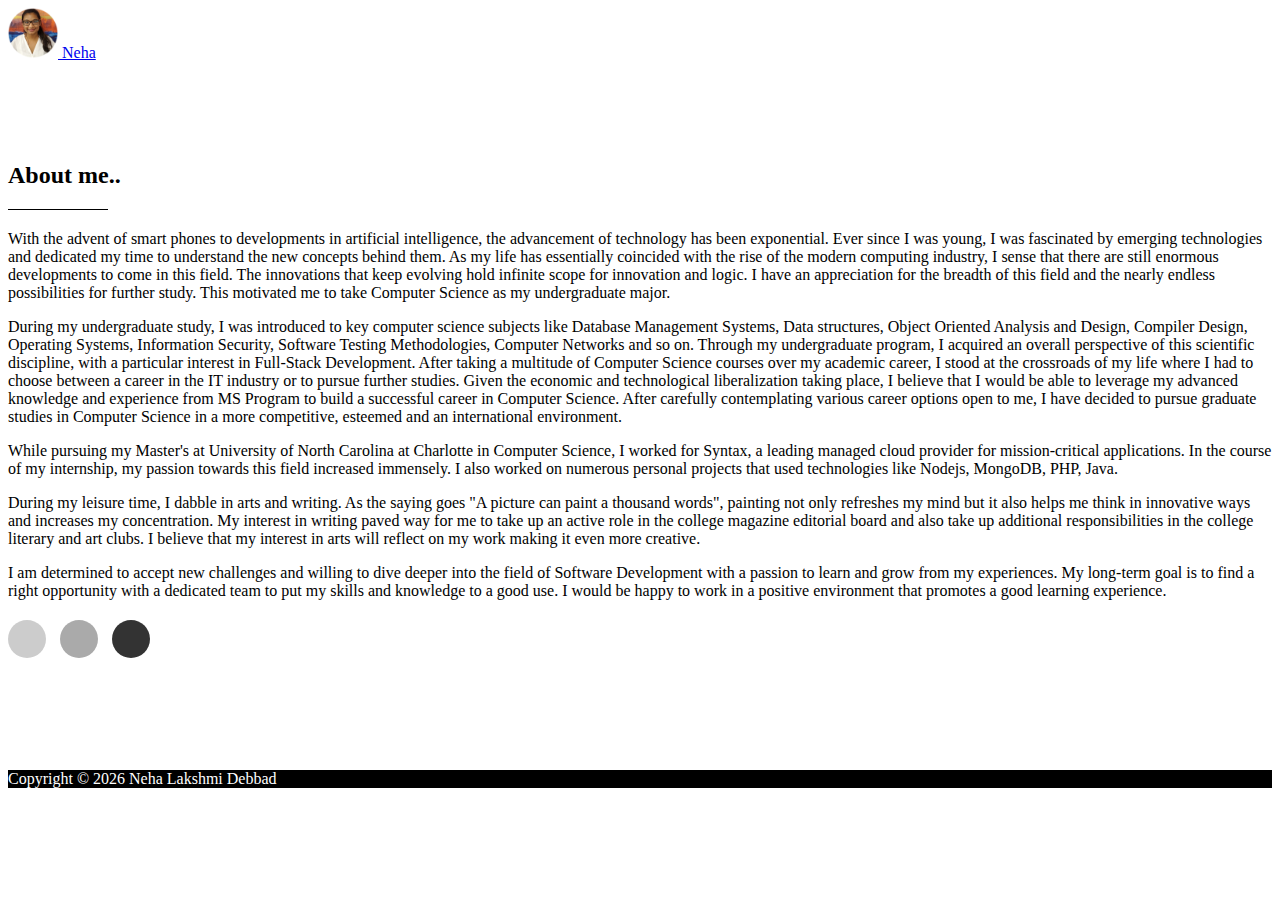
<file: about.html>
<!DOCTYPE html>
<html lang="en">

<head>
  <meta charset="UTF-8">
  <meta name="viewport" content="width=device-width, initial-scale=1.0">
  <meta http-equiv="X-UA-Compatible" content="ie=edge">
  <link rel="stylesheet" href="https://use.fontawesome.com/releases/v5.0.13/css/all.css" integrity="sha384-DNOHZ68U8hZfKXOrtjWvjxusGo9WQnrNx2sqG0tfsghAvtVlRW3tvkXWZh58N9jp"
    crossorigin="anonymous">
  <link rel="stylesheet" href="https://stackpath.bootstrapcdn.com/bootstrap/4.1.1/css/bootstrap.min.css" integrity="sha384-WskhaSGFgHYWDcbwN70/dfYBj47jz9qbsMId/iRN3ewGhXQFZCSftd1LZCfmhktB"
    crossorigin="anonymous">
  <link rel="stylesheet" href="css/style.css">
  <title>Website</title>
</head>

<!-- NAVIGATION BAR SECTION -->
<body>
  <nav class="navbar sticky-top navbar-expand-sm navbar-dark bg-dark">
    <div class="container">
      <a href="index.html" class="navbar-brand"><img src="img/logo.png" width="50" height="50" alt="">
      Neha</a>
    </div>
  </nav>

  <!-- TEXT PAGE SECTION -->
  <section id="text" class="text-page">
    <div class="container">
      <div class="row">
        <div class="col-lg-12">
          <h2 class="heading">About me..</h2>
          <div class="row">
            <div class="col-md-6">
              <p>With the advent of smart phones to developments in artificial intelligence, the advancement of technology has been exponential.
                Ever since I was young, I was fascinated by emerging technologies and dedicated my time to understand the new concepts behind them.
                As my life has essentially coincided with the rise of the modern computing industry, I sense that there are still enormous developments to come in this field.
                The innovations that keep evolving hold infinite scope for innovation and logic.
                I have an appreciation for the breadth of this field and the nearly endless possibilities for further study.
                This motivated me to take Computer Science as my undergraduate major.</p>
              <p>During my undergraduate study, I was introduced to key computer science subjects like Database Management Systems, Data structures, Object Oriented Analysis and Design, Compiler Design, Operating Systems, Information Security, Software Testing Methodologies, Computer Networks and so on.
                Through my undergraduate program, I acquired an overall perspective of this scientific discipline, with a particular interest in Full-Stack Development. After taking a multitude of Computer Science courses over my academic career, I stood at the crossroads of my life where I had to choose between a career in the IT industry or to pursue further studies.
                Given the economic and technological liberalization taking place, I believe that I would be able to leverage my advanced knowledge and experience from MS Program to build a successful career in Computer Science.
                After carefully contemplating various career options open to me, I have decided to pursue graduate studies in Computer Science in a more competitive, esteemed and an international environment. </p>
            </div>
            <div class="col-md-6">
              <p>While pursuing my Master's at University of North Carolina at Charlotte in Computer Science, I worked for Syntax, a leading managed cloud provider for mission-critical applications.
                In the course of my internship, my passion towards this field increased immensely.
                I also worked on numerous personal projects that used technologies like Nodejs, MongoDB, PHP, Java.</p>
              <p>During my leisure time, I dabble in arts and writing.
                As the saying goes "A picture can paint a thousand words", painting not only refreshes my mind but it also helps me think in innovative ways and increases my concentration.
                My interest in writing paved way for me to take up an active role in the college magazine editorial board and also take up additional responsibilities in the college literary and art clubs.
                I believe that my interest in arts will reflect on my work making it even more creative.</p>
              <p>I am determined to accept new challenges and willing to dive deeper into the field of Software Development with a passion to learn and grow from my experiences. 
                My long-term goal is to find a right opportunity with a dedicated team to put my skills and knowledge to a good use. I would be happy to work in a positive environment that promotes a good learning experience.</p>
                <p class="social">
                  <a href="#" title="" class="email"><i class="fas fa-envelope"></i></a>
                  <a href="https://github.com/nehadebbad" title="" class="github"><i class="fab fa-github"></i></a>
                  <a href="https://www.linkedin.com/in/nehadebbad/" title="" class="linkedin"><i class="fab fa-linkedin"></i></a>
                </p>
            </div>
          </div>
        </div>
      </div>
    </div>
  </section>

  <!-- FOOTER SECTION -->
  <footer id="main-footer" class="text-center p-4">
    <div class="container">
      <div class="row">
        <div class="col">
          <p>Copyright &copy;
            <span id="year"></span> Neha Lakshmi Debbad</p>
        </div>
      </div>
    </div>
  </footer>


  <script src="http://code.jquery.com/jquery-3.3.1.min.js" integrity="sha256-FgpCb/KJQlLNfOu91ta32o/NMZxltwRo8QtmkMRdAu8="
    crossorigin="anonymous"></script>
  <script src="https://cdnjs.cloudflare.com/ajax/libs/popper.js/1.14.3/umd/popper.min.js" integrity="sha384-ZMP7rVo3mIykV+2+9J3UJ46jBk0WLaUAdn689aCwoqbBJiSnjAK/l8WvCWPIPm49"
    crossorigin="anonymous"></script>
  <script src="https://stackpath.bootstrapcdn.com/bootstrap/4.1.1/js/bootstrap.min.js" integrity="sha384-smHYKdLADwkXOn1EmN1qk/HfnUcbVRZyYmZ4qpPea6sjB/pTJ0euyQp0Mk8ck+5T"
    crossorigin="anonymous"></script>

  <script>
    // Get the current year for the copyright
    $('#year').text(new Date().getFullYear());

  </script>
</body>

</html>
</file>
<file: css/style.css>
body {
  overflow-x: hidden;
}

.navbar .nav-link {
  font-size: 14px;
  text-transform: uppercase;
  padding-left: 1rem !important;
  padding-right: 1rem !important;
}

.navbar .nav-item.active {
  border-left: #444 3px solid;
}

section {
  padding: 80px 0;
}

@media (max-width: 767.98px) {
  section {
    padding: 60px 0;
  }
}


.intro {
  position: relative;
  width: 100%;
  height: 100%;
  color: #fff;
  background-color: #111;
  min-height: 600px;
  padding: 0;
  background-size: cover;
  background-position: center center;
  overflow: hidden;
  background-attachment: fixed;
}

.intro h1,
.intro h2,
.intro h3,
.intro p {
  color: #fff;
  text-shadow: 0 1px 2px rgba(0, 0, 0, 0.6);
}

.intro p {
  font-size: 1.35rem;
}


.overlay {
  position: absolute;
  width: 100%;
  height: 100%;
  left: 0;
  top: 0;
  background: #000;
  z-index: 2;
  opacity: 0.8;
}

.content {
  position: relative;
  width: 100%;
  top: 50%;
  -webkit-transform: translate(0, -50%);
  transform: translate(0, -50%);
  -webkit-transition: all 0.3s;
  transition: all 0.3s;
  z-index: 10;
}

@media (max-width: 767.98px) {
  .content {
    position: relative;
    padding: 80px 0;
    top: 0;
    -webkit-transform: translate(0, 0);
    transform: translate(0, 0);
  }
}

#home-heading {
  position: relative;
  min-height: 200px;
  text-align: center;
  color: black;
}


.heading {
  margin-bottom: 20px;
}

.heading:after {
  content: " ";
  display: block;
  width: 100px;
  height: 1px;
  margin: 20px 0 20px;
  background: black;
}

#skills img {
  margin-top: -250px; }

p.social {
  
  margin-top: 20px;
}

p.social a {
  margin: 0 10px 0 0;
  color: #fff;
  display: inline-block;
  width: 38px;
  height: 38px;
  border-radius: 19px;
  line-height: 38px;
  font-size: 15px;
  text-align: center;
  -webkit-transition: all 0.3s;
  transition: all 0.3s;
  vertical-align: bottom;
}

p.social a i {
  vertical-align: bottom;
  line-height: 38px;
}

p.social a.email {
  background-color: #ccc;
}

p.social a.linkedin {
  background-color: #333;
}

p.social a.github {
  background-color: #aaa;
}


#main-footer {
  background: #000;
  color: #fff;
}


@media (min-width: 768px) and (max-width: 1000px) {
  .collapse {
      display: none !important;
  }
}
</file>
